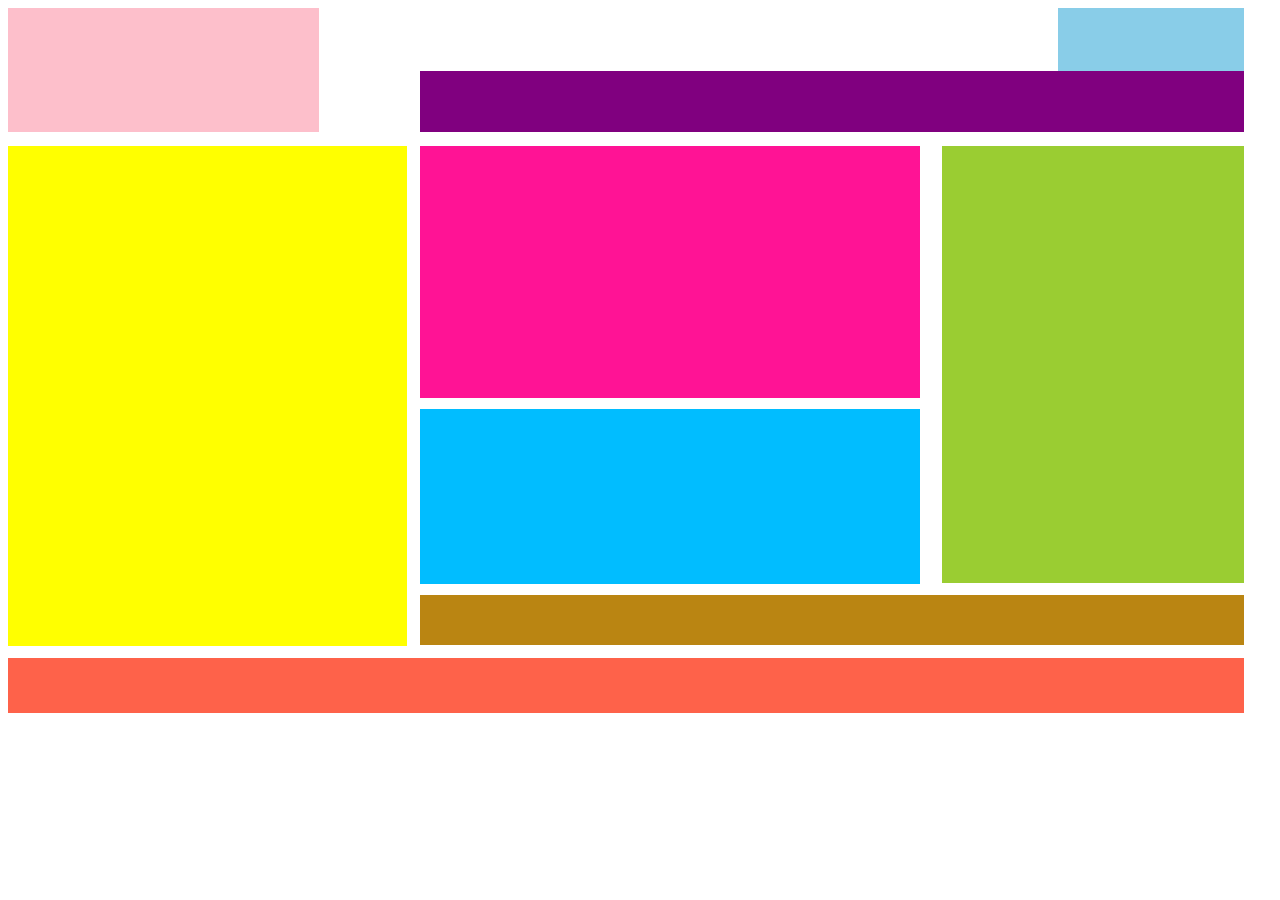
<file: banmianqiege.html>
<!DOCTYPE html>
<html>
	<head>
		<meta charset="utf-8">
		<title></title>
		<style type="text/css">
			.father{
				width: 1236px;
				height: 705px;
				background: white;
			}
			.father1{
				width: 1236px;
				height: 138px;
				background: white;
			}
			.box1{
				float: left;
				width: 311px;
				height: 124px;
				background: #fdbfcb;
			}
			.box2{
				float: right;
				width: 925px;
				height: 124px;
				background: white;
			}
			.aa{
				float: right;
				width: 186px;
				height: 63px;
				background: #89cde8;
			}
			.aa1{
				float: right;
				width: 824px;
				height: 61px;
				background: #80007f;
			}
			
			
			.father2{
				width: 1236px;
				height: 512px;
				background: white;
			}
			.box3{
				float: left;
				width: 412px;
				height: 512px;
				background: white;
			}
			.bb{
				float: left;
				width: 399px;
				height: 500px;
				background: #ffff00;
			}
			
			.box4{
				float: right;
				width: 824px;
				height: 512px;
				background: white;
			}
			.a{
				width: 824px;
				height: 449px;
				background: white;
			}
			.a1{
				float: left;
				width: 522px;
				height: 449px;
				background: white;
			}	
			.a3{
				width: 500px;
				height: 263px;
				background: white;
			}
			.one{
				width: 500px;
				height: 252px;
				background: #ff1395;
			}
			.a4{
				width: 500px;
				height: 175px;
				background: #01bdff;}
			
			.a2{
				float: right;
				width: 302px;
				height: 437px;
				background: #9acd32;
			}
			.b{
				width: 824px;
				height: 50px;
				background: #ba8512;
			}
			
			.father3{
				width: 1236px;
				height: 55px;
				background: #fe624a;
			}
		</style>
	</head>
	<body>
		 <div class="father">
			 <div class="father1">
				 <div class="box1"></div>
				 <div class="box2">
					 <div class="aa"></div>
					 <div class="aa1"></div>
				 </div>
			 </div>
			 
			 <div class="father2">
				 <div class="box3">
					 <div class="bb"></div>
				 </div>
				 <div class="box4">
					 <div class="a">
						 <div class="a1">
							 <div class="a3">
								 <div class="one"></div>
							 </div>
							 <div class="a4"></div>
						 </div>
						 <div class="a2"></div>
					 </div>
					 <div class="b"></div>
				 </div>
			 </div>
			 
			 <div class="father3"></div>
		</div>
	</body>
</html>
</file>
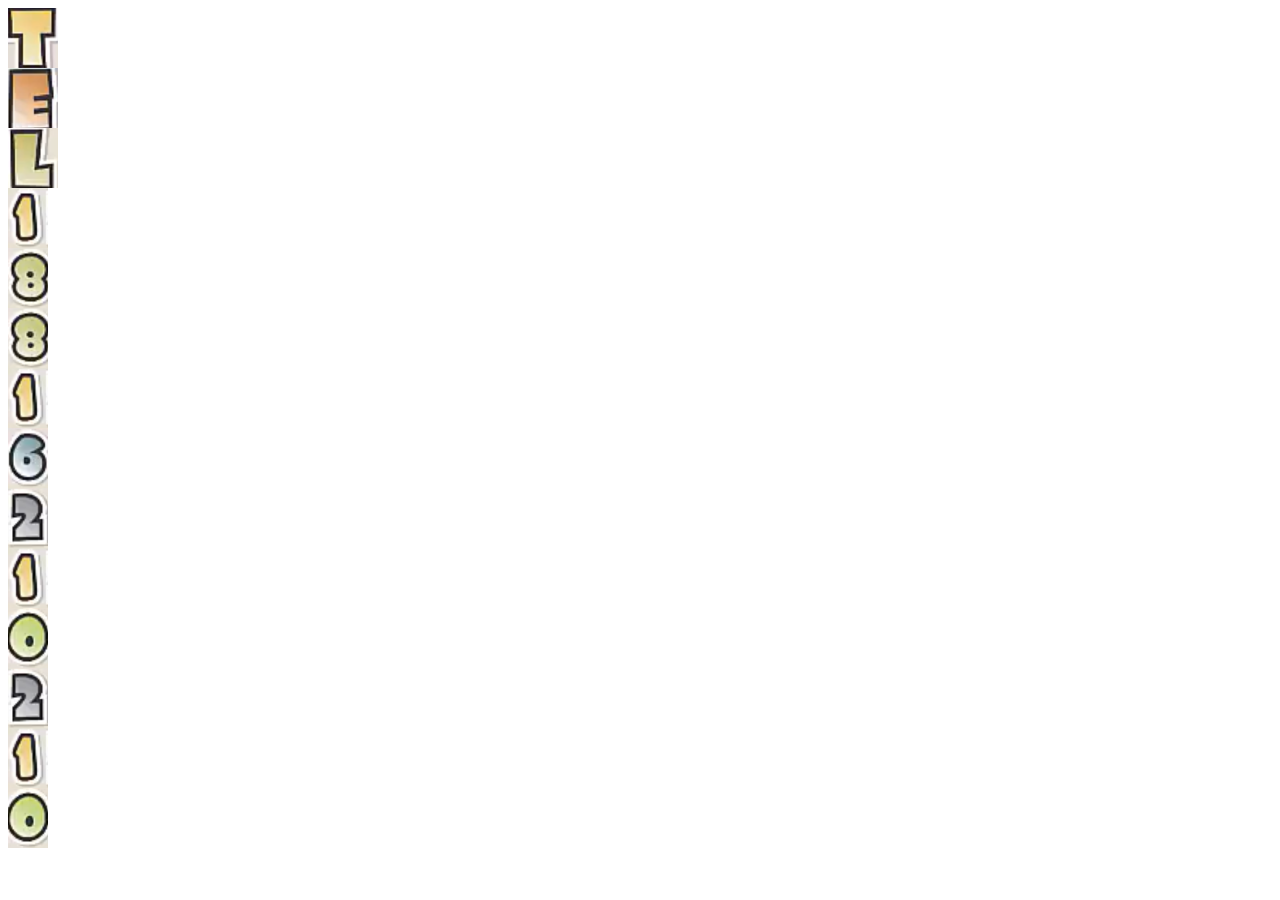
<file: homework.html>
<!DOCTYPE html>
<html>
	<head>
		<meta charset="utf-8">
		<title></title>
		<style type="text/css">
			.box1{
				width: 50px;
				height: 60px;
				background-position: -370px -176px;
				background-image: url(img/精灵图练习.PNG);
			}
			.box2{
				width: 50px;
				height: 60px;
				background-position: -296px -13px;
				background-image: url(img/精灵图练习.PNG);
			}
			.box3{
				width: 50px;
				height: 60px;
				background-position: -282px -95px;
				background-image: url(img/精灵图练习.PNG);
			}
			.box4{
				width: 40px;
				height: 60px;
				background-position: -62px -325px;
				background-image: url(img/精灵图练习.PNG);
			}
			.box5{
				width: 40px;
				height: 60px;
				background-position: -389px -325px;
				background-image: url(img/精灵图练习.PNG);
			}
			.box6{
				width: 40px;
				height: 60px;
				background-position: -389px -325px;
				background-image: url(img/精灵图练习.PNG);
			}
			.box7{
				width: 40px;
				height: 60px;
				background-position:-62px -325px;
				background-image: url(img/精灵图练习.PNG);
			}
			.box8{
				width: 40px;
				height: 60px;
				background-position: -294px -325px;
				background-image: url(img/精灵图练习.PNG);
			}
			.box9{
				width: 40px;
				height: 60px;
				background-position: -100px -325px;
				background-image: url(img/精灵图练习.PNG);
			}
			.box10{
				width: 40px;
				height: 60px;
				background-position: -62px -325px;
				background-image: url(img/精灵图练习.PNG);
			}
			.box11{
				width: 40px;
				height: 60px;
				background-position: -13px -325px;
				background-image: url(img/精灵图练习.PNG);
			}
			.box12{
				width: 40px;
				height: 60px;
				background-position: -100px -325px;
				background-image: url(img/精灵图练习.PNG);
			}
			.box13{
				width: 40px;
				height: 60px;
				background-position: -62px -325px;
				background-image:url(img/精灵图练习.PNG);
			}
			.box14{
				width: 40px;
				height: 60px;
				background-position: -13px -325px;
				background-image: url(img/精灵图练习.PNG);
			}
		</style>
	</head>
	<body>
		<div class="box1"></div>
		<div class="box2"></div>
		<div class="box3"></div>
		<div class="box4"></div>
		<div class="box5"></div>
		<div class="box6"></div>
		<div class="box7"></div>
		<div class="box8"></div>
		<div class="box9"></div>
		<div class="box10"></div>
		<div class="box11"></div>
		<div class="box12"></div>
		<div class="box13"></div>
		<div class="box14"></div>
	</body>
<ml>
</file>
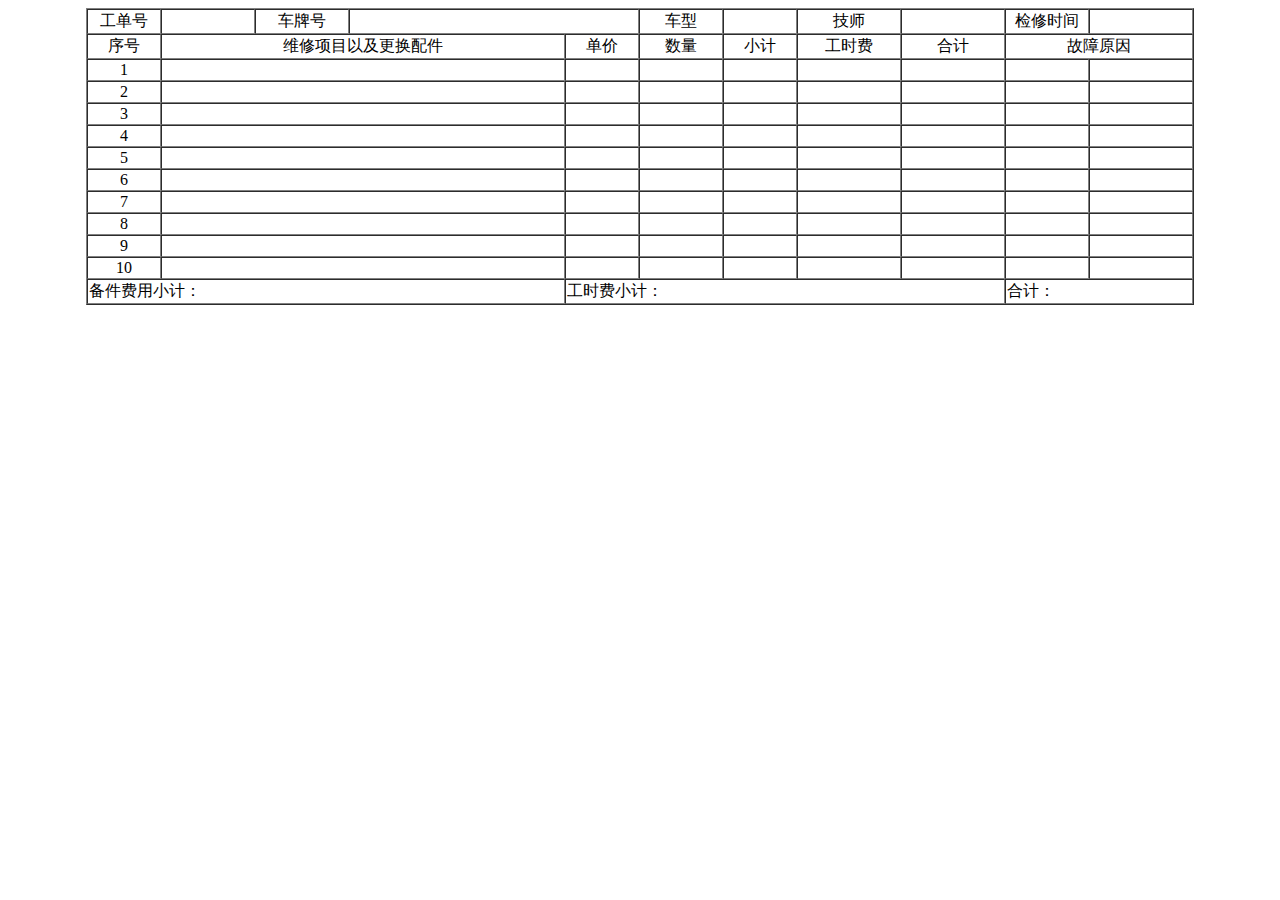
<file: homework2.html>
<!DOCTYPE html>
<html>
	<head>
		<meta charset="UTF-8">
		<title></title>
	</head>
	<body>
		<form>
			<table border="1" cellspacing="0" align="center">
				<tr align="center">
					<td width="70" >工单号</td>
					<td width="90"></td>
					<td width="90">车牌号</td>
					<td width="90" colspan="2"></td>
					<!--<td width="70"></td>-->
					<td width="80">车型</td>
					<td width="70"></td>
					<td width="70">技师</td>
					<td width="70"></td>
					<td width="80" >检修时间</td>
					<td width="100"></td>
				</tr>
					<tr align="center">
					<td >序号</td>
					<td width="400" colspan="3">维修项目以及更换配件</td>
					<!--<td width="70"></td>
					<td width="70"></td>-->
					<td width="70">单价</td>
					<td width="70">数量</td>
					<td width="70">小计</td>
					<td width="100">工时费</td>
					<td width="100">合计</td>
					<td colspan="2">故障原因</td>
						
					<!--<td width="70"></td>-->
				</tr>
				<tr align="center">
					<td >1</td>
					<td colspan="3"></td>
					<!--<td ></td>
					<td ></td>-->
					<td ></td>
					<td ></td>
					<td ></td>
					<td ></td>
					<td ></td>
					<td ></td>
					<td ></td>
				</tr>
				<tr align="center">
					<td >2</td>
					<td colspan="3"></td>
					<!--<td ></td>
					<td ></td>-->
					<td ></td>
					<td ></td>
					<td ></td>
					<td ></td>
					<td ></td>
					<td ></td>
					<td ></td>
				</tr>
				<tr align="center">
					<td >3</td>
					<td colspan="3"></td>
					<!--<td ></td>-->
					<!--<td ></td>-->
					<td ></td>
					<td ></td>
					<td ></td>
					<td ></td>
					<td ></td>
					<td ></td>
					<td ></td>
				</tr>
				<tr align="center">
					<td >4</td>
					<td colspan="3"></td>
					<!--<td ></td>
					<td ></td>-->
					<td ></td>
					<td ></td>
					<td ></td>
					<td ></td>
					<td ></td>
					<td ></td>
					<td ></td>
				</tr>
				<tr align="center">
					<td >5</td>
					<td colspan="3"></td>
					<!--<td ></td>
					<td ></td>-->
					<td ></td>
					<td ></td>
					<td ></td>
					<td ></td>
					<td ></td>
					<td ></td>
					<td ></td>
				</tr>
				<tr align="center">
					<td >6</td>
					<td colspan="3"></td>
					<!--<td ></td>
					<td ></td>-->
					<td ></td>
					<td ></td>
					<td ></td>
					<td ></td>
					<td ></td>
					<td ></td>
					<td ></td>
				</tr>
				<tr align="center">
					<td >7</td>
					<td colspan="3"></td>
					<!--<td ></td>
					<td ></td>-->
					<td ></td>
					<td ></td>
					<td ></td>
					<td ></td>
					<td ></td>
					<td ></td>
					<td ></td>
				</tr>
				<tr align="center">
					<td >8</td>
					<td colspan="3"></td>
					<!--<td ></td>
					<td ></td>-->
					<td ></td>
					<td ></td>
					<td ></td>
					<td ></td>
					<td ></td>
					<td ></td>
					<td ></td>
				</tr>
				<tr align="center">
					<td >9</td>
					<td colspan="3"></td>
					<!--<td ></td>
					<td ></td>-->
					<td ></td>
					<td ></td>
					<td ></td>
					<td ></td>
					<td ></td>
					<td ></td>
					<td ></td>
				</tr>
				<tr align="center">
					<td >10</td>
					<td colspan="3"></td>
					<!--<td ></td>
					<td ></td>-->
					<td ></td>
					<td ></td>
					<td ></td>
					<td ></td>
					<td ></td>
					<td ></td>
					<td ></td>
				</tr>
				<tr align="left">
					<td colspan="4">备件费用小计：</td>
					<!--<td ></td>
					<td ></td>
					<td ></td>-->
					<td colspan="5">工时费小计：</td>
					<!--<td ></td>
					<td ></td>
					<td ></td>
					<td ></td>-->
					<td colspan="2">合计：</td>
					<!--<td ></td>-->
				</tr>
		</form>
	</body>
</html>
</file>
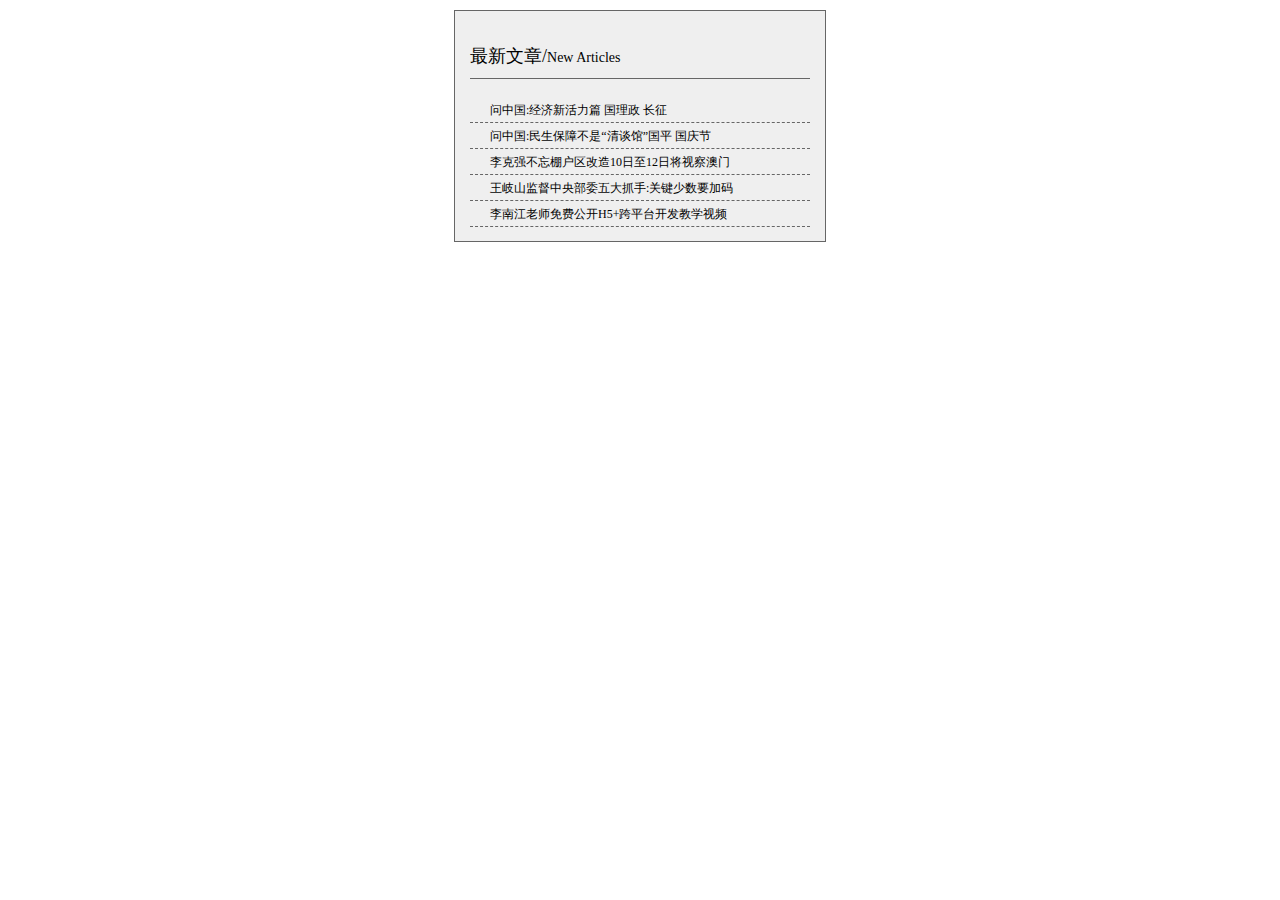
<file: homework3.html>
<!DOCTYPE html>
<html>
	<head>
		<meta charset="utf-8">
		<title></title>
		<style type="text/css">
			
			div{
				box-sizing: border-box;
				width: 372px;
				height: 232px;
				border: 1px solid #666;
				margin: 10px auto;
				background: #efefef;
				padding: 15px;
			}
			
			h3{
				font: 18px "微软雅黑";
				padding-bottom: 10px;
				border-bottom: 1px solid #666;
			}
			.new{
				font: 14px "微软雅黑";
			}
			li{
				list-style-type: none;
				font: 12px "微软雅黑";
				padding-top:5px;
				padding-left: 20px;	
				height: 20px;
				border-bottom: 1px dashed #666;
			}
		</style>
	</head>
	<body>
		<div class="box1">
			<h3>最新文章/<span class="new">New Articles</span></h3>
			<li>问中国:经济新活力篇 国理政 长征</li>
			<li>问中国:民生保障不是“清谈馆”国平 国庆节</li>
			<li>李克强不忘棚户区改造10日至12日将视察澳门</li>
			<li>王岐山监督中央部委五大抓手:关键少数要加码</li>
			<li>李南江老师免费公开H5+跨平台开发教学视频</li>
		</div>
	</body>
</html>
</file>
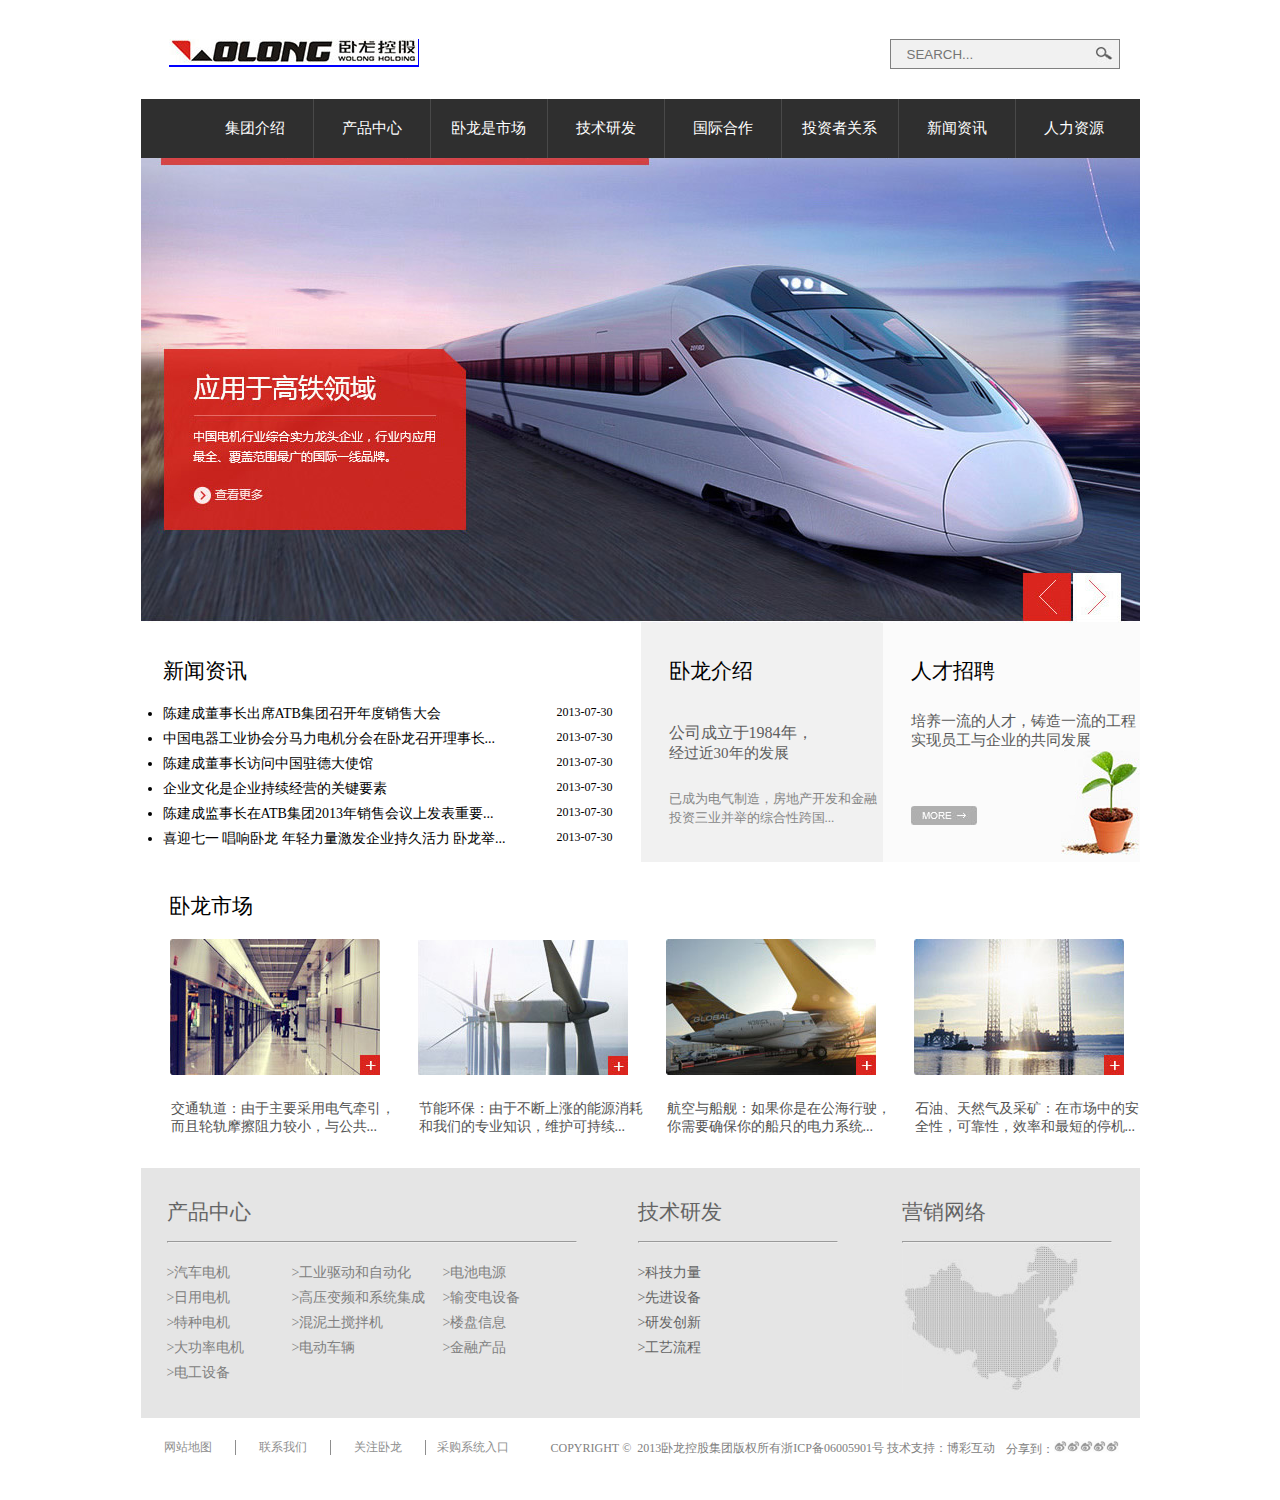
<file: homework4.html>
<!DOCTYPE html>
<html>
	<head>
		<meta charset="utf-8">
		<title></title>
		<link rel="stylesheet" href="css/sheet.css" />
	</head>
	<body>
		<div class="header">
			<div class="logo">
				<img src="img/logo.png" alt=""/>
			</div>
			<div class="search">
				<form action="">
					<input type="text" placeholder="SEARCH..."/>
					<input type="submit" value=""/>
				</form>
			</div>
		</div>
		
		<div class="nav">
			<!-- ul>li*8 -->
			<ul>
				<li> 
				     <a href="#">集团介绍</a>
				</li>
				<li>
					<a href="#">产品中心</a>
					</li>
				<li>
					<a href="#">卧龙是市场</a>
					</li>
				<li>
					<a href="#">技术研发</a>
					</li>
				<li>
					<a href="#">国际合作</a>
					</li>
				<li>
					<a href="#">投资者关系</a>
					</li>
				<li>
					<a href="#">新闻资讯</a>
					</li>
				<li>
					<a href="#">人力资源</a>
					</li>
			</ul>
		</div>
		
		<div class="banner">
			<img src="img/banner.png" />
		</div>
	
	    <div class="header1">
			
			<!-- 新闻资讯 -->
			<div class="aa">
				<a >新闻资讯</a>
				<li>陈建成董事长出席ATB集团召开年度销售大会
				<span class="a">2013-07-30</span>
				</li>
				<li>中国电器工业协会分马力电机分会在卧龙召开理事长...
				<span class="a">2013-07-30</span></li>
				<li>陈建成董事长访问中国驻德大使馆
				<span class="a">2013-07-30</span></li>
				<li>企业文化是企业持续经营的关键要素
				<span class="a">2013-07-30</span></li>
				<li>陈建成监事长在ATB集团2013年销售会议上发表重要...
				<span class="a">2013-07-30</span></li>
				<li>喜迎七一 唱响卧龙 年轻力量激发企业持久活力 卧龙举...
				<span class="a">2013-07-30</span></li>
			</div>
			<!-- 卧龙介绍 -->
			<div class="aa1">
				<div class="aa11">
				   <a >卧龙介绍</a>
				   <div class="aa22">
					    <a >公司成立于1984年，</a>
						<p><span >经过近30年的发展</span></p>
				   </div>
				  <div class="aa33">
					  <a >已成为电气制造，房地产开发和金融</a>
					  <p><span >投资三业并举的综合性跨国...</span></p>
				  </div>
				</div>
			</div>
			<!-- 人才招聘 -->
			<div class="aa2">
				<div class="aa11">
					 <a >人才招聘</a>
				</div>
				<div class="aa22">
					<a>培养一流的人才，铸造一流的工程</a>
					<p><span >实现员工与企业的共同发展</span></p>
				</div>
				<img class="img1" src="img/more.png" />
				<img class="img2" src="img/flower.png"/>
			</div>
		</div>
		
		<div class="wolong">
			<div class="b">
				<a>卧龙市场</a>
			</div>
			<div class="nav1">
				<!-- ul>li*8 -->
				<ul>
					<li> 
					    <img src="img/news1.png" />
						 <p>交通轨道：由于主要采用电气牵引，而且轮轨摩擦阻力较小，与公共...</p>
					</li>
					
					<li>
						<img src="img/news2.png" />
						<p>节能环保：由于不断上涨的能源消耗和我们的专业知识，维护可持续...</p>

						</li>
					<li>
						<img src="img/news3.png" />
						<p>航空与船舰：如果你是在公海行驶，你需要确保你的船只的电力系统...</p>
						</li>
					<li>
						<img src="img/news4.png" />
						<p>石油、天然气及采矿：在市场中的安全性，可靠性，效率和最短的停机...</p>
						</li>
				</ul>
			</div>
		</div>
			<!-- 产品中心 -->
		<div class="c">
			<div class="c1">
				<a>产品中心</a>
				<hr />
				
				<div class="cc1">
				<ul>
					<li>>汽车电机</li>
					<li>>日用电机</li>
					<li>>特种电机</li>
					<li>>大功率电机</li>
					<li>>电工设备</li>
				</ul>
				</div>
				<div class="cc2">
				<ul >
					<li>>工业驱动和自动化</li>
					<li>>高压变频和系统集成</li>
					<li>>混泥土搅拌机</li>
					<li>>电动车辆</li>
				</ul>
				</div>
				<div class="cc3">
				<ul >
					<li>>电池电源</li>
					<li>>输变电设备</li>
					<li>>楼盘信息</li>
					<li>>金融产品</li>
				</ul>
				</div>
			</div>
			<div class="c2">
				<a>技术研发</a>
				<hr />
				<ul class="ul1">
					<li>>科技力量</li>
					<li>>先进设备</li>
					<li>>研发创新</li>
					<li>>工艺流程</li>
				</ul>
			</div>
			<div class="c3">
				<a>营销网络</a>
				<hr />
				<img src="img/china.png" />
			</div>
		</div>
		
		<div class="dibu">
			<div class="a">
				<ul class="ul">
					<li>网站地图</li>
					<li>联系我们</li>
					<li>关注卧龙</li>
					<li>采购系统入口</li>
				</ul>
			</div>
			
			<div class="b">
				<p>COPYRIGHT&nbsp&copy;&nbsp; 2013卧龙控股集团版权所有浙ICP备06005901号&nbsp;技术支持：博彩互动</p>
			</div>
			<div class="c">
				<p>分享到：<img src="img/share2.png" ><img src="img/share2.png" ><img src="img/share2.png" ><img src="img/share2.png" ><img src="img/share2.png" ></p>
			</div>
		</div>
	</body>
</html>
</file>
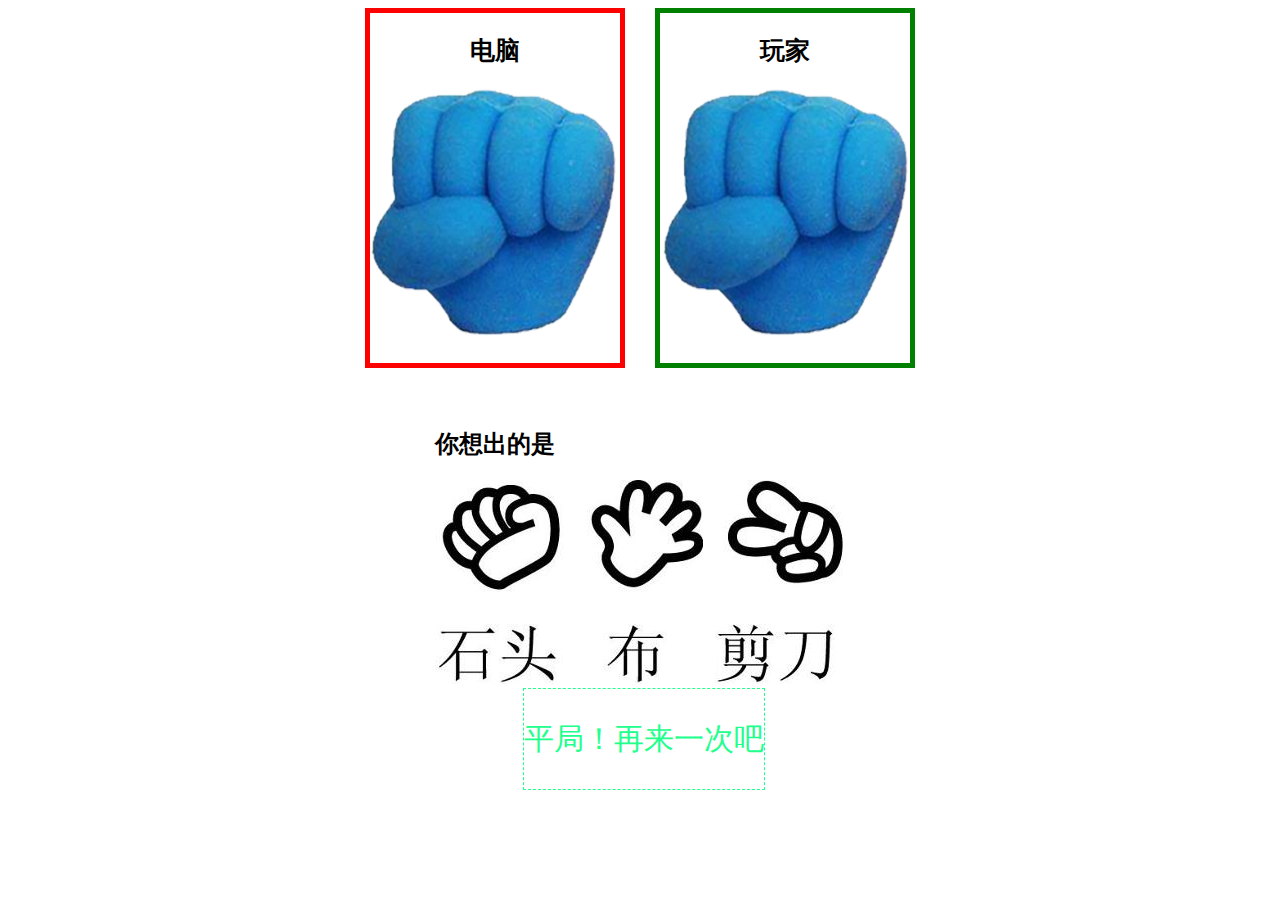
<file: homework5.html>
<!DOCTYPE html>
<html>
	<head>
		<meta charset="utf-8">
		<title></title>
		<script src="js/jquery-3.4.1.min.js"></script>
		<style type="text/css">
			.box{
				margin: 0 auto;
				width: 550px;
				height: 800px;
			}
			.box .box1 h2{
				font-size: 25px;
				text-align: center;
				font-weight: 800;
			}
			.box .box1{
				height: 380px;
			}
			.box .box1 .box_computer{
				float: left;
				width: 250px;
				height: 350px;
				border: 5px solid red;
			}
			.box .box1 .box_person{
				float: right;
				height: 350px;
				width: 250px;
				border: 5px solid green;
			}
			
			
			.box .box2{
				padding-top: 20px;
	            margin-left: 70px;	
			}
			.box .box2 .box_left{
				float: left;
			}
			
		
			.box3{
				text-align: center;
				width: 400px;
				height: 100px;
			}
			.box3 .box_right{
			    float: right;
			    border: red 1px dashed;
			    display: none;
			
			}
			.box3 .box_right2{
			    float: right;
			    border: blue 1px dashed;
			    display: none;
			}
			
			.box3 .box_right3{
			    float: right;
			    border: #21ff8c 1px dashed;
			    display: none;
			}
			.box3 .box_right span{
			    line-height: 100px;
			    font-size: 30px;
			    color: #ff0000;
			}
			.box3 .box_right2 span{
			    line-height: 100px;
			    font-size: 30px;
			    color: blue;
			}
			.box_right3 span{
			    line-height: 100px;
			    font-size: 30px;
			    color:  #21ff8c;
			}
		</style>
	</head>
	<body>
		<div class="box">
			<!-- 1、 -->
		<div class="box1">
		   <div class="box_computer">
			   <h2>电脑</h2>
			   <img id="img_computer" src="img/0.png" />
		   </div>
		   <div class="box_person">
			   <h2>玩家<h2>
			   <img id="img_person" src="img/0.png" />
		   </div>
		</div>
		<!-- 2、 -->
		<div class="box2">
			<div class="box_left">
				<h2>你想出的是</h2>
				<img src="img/b0.png" />
				<img src="img/b1.png" />
				<img src="img/b2.png" />
			</div>
		</div>
		<!-- 3、 -->
		<div class="box3">
		 <div class="box_right" style="display: none;">
			<span>很遗憾，你输了！</span>
		</div>
	 	<div class="box_right2" style="display: none;">
			<span>恭喜，你赢了！</span>
		</div>
		<div class="box_right3" style="display: block;">
			<span>平局！再来一次吧</span>
		</div>
		</div>
		</div>
		
		
		
		
		<script>
			$(function () {
			    /**
			     * 人的选择
			     */
			    function person() {
			        var img = $(".box_left img");
			        var img_person = $("#img_person");
			        img.on("click", function () {
			            var index = img.index(this);
			            switch (index) {
			                case 0:
			                    setImg(img_person, 0);
			                    judge(0, computer());
			                    break;
			                case 1:
			                    setImg(img_person, 1);
			                    judge(1, computer());
			                    break;
			                case 2:
			                    setImg(img_person, 2);
			                    judge(2, computer());
			                    break;
			            }
			
			        })
			    }
			
			    /**
			     * 电脑的选择 随机
			     * @returns {number} 返回的选择
			     */
			    function computer() {
			        var cp_num = parseInt(Math.random() * 3);
			        var img_computer = $("#img_computer");
			        switch (cp_num) {
			            case 0:
			                setImg(img_computer, 0);
			                break;
			            case 1:
			                setImg(img_computer, 1);
			                break;
			            case 2:
			                setImg(img_computer, 2);
			                break;
			        }
			        return cp_num;
			    }
			
			    /**
			     * 判断是否获胜
			     * @param person 人的选择
			     * @param computer 电脑的选择
			     */
			    function judge(person, computer) {
			        var box1 = $(".box_right");
			        var box2 = $(".box_right2");
			        var box3 = $(".box_right3");
			        if (person === computer) {
			            showOrHide(box1, box2, box3);
			        } else if (person - computer === 1 || person - computer === -2) {
			            showOrHide(box1, box3, box2);
			        } else {
			            showOrHide(box2, box3, box1);
			        }
			    }
			
			    /**
			     * 设置图片
			     * @param imgID 图片id
			     * @param imgSrc 图片路径
			     */
			    function setImg(imgID, imgSrc) {
			        imgID.attr("src", "img/" + imgSrc + ".png");
			
			    }
			
			    /**
			     * 设置结果显示/隐藏
			     * @param box1 隐藏
			     * @param box2 隐藏
			     * @param box3 显示
			     */
			    function showOrHide(box1, box2, box3) {
			        box1.hide();
			        box2.hide();
			        box3.show();
			    }
			
			    person();
			
			});
		</script>
	</body>
</html>
</file>
<file: css/sheet.css>
*{
	margin: 0;
	padding: 0;
}
.header{
	width: 999px;
	height:99px;
	background: #ffffff;
	margin: 0 auto;
}
.header .logo{
	float: left;
	width: 250px;
	height:28px;
	background: blue;
	margin-left: 28px;
	margin-top: 39px;
}
.header .search{
	width: 228px;
	height:28px;
	background: yellow;
	float: right;
	margin-top: 39px;
	margin-right: 20px;
	background-color: #f1f1f1;
	border: 1px solid grey;
}
.header .search input[type=text]{
	width: 199px;
	height: 28px;
	padding-left: 16px;
	border: none;
	box-sizing: border-box;
	float: left;
	background: #F1F1F1;
}
.header .search input[type=submit]{
	width: 29px;
	height: 28px;
	background:#F1F1F1 url(../img/search.png) no-repeat center center;
	border: none;
	float: right;
}

.nav{
	width: 999px;
	height:59px;
	background: #2f2f2f;
	margin: 0 auto;
}
.nav ul{
	width: 999px;
	height:59px;
	background: #2f2f2f;
	padding-left: 56px;
	box-sizing: border-box;
}
.nav li{
	list-style: none;
	float: left;
	width: 117px;
	height: 59px;
	font-size: 15px;
	text-align: center;
	line-height: 59px;
}
ul li{
	list-style: none;
	float: left;
	width: 117px;
	height: 59px;
	font-size: 15px;
	text-align: center;
	line-height: 59px;
	border-right: 1px solid #494949;
	box-sizing: border-box;
}
ul li:last-child{
	border-right: none;
}
ul li a{
	color: white;
	text-decoration: none;
}

.banner{
	width: 999px;
	height: 462px;
	margin: 0 auto;
}

.header1{
	width: 999px;
	height: 242px;
	background: white;
	margin: 0 auto;
}
.header1 .aa{
	float: left;
	width: 450px;
	padding-left: 22px;
	padding-top: 37px;
	font-size: 21px;
	font-family: "微软雅黑";
}
.header1 .a{	
	float: right;
	font-size: 12px;
}
.header1 li{
	height: 5px;
	padding-top: 20px;
	font-size: 14px;
}


.header1 .aa1{
	float: left;
	width: 242px;
	height: 205px;
	margin-left: 28px;	
	background: #f1f1f1;
	padding-top: 37px;
}
.header1 .aa1 .aa11 a{
	margin-left: 28px;	
	font-size: 21px;
	font-family: "微软雅黑";
}
.header1 .aa1 .aa22{
	background: #f1f1f1;
	padding-top: 38px;
}
.header1 .aa1 .aa22 a{
	margin-left: 28px;	
	font-size: 16px;
	font-family: "微软雅黑";
	text-align: left;
	color: #5e5e5e;
}
.header1 .aa1 .aa22 span{
	
	margin-left: 28px;	
	font-size: 15px;
	font-family: "微软雅黑";
	text-align: left;
	color: #5e5e5e;
}
.header1 .aa1 .aa33{
	background: #f1f1f1;
	padding-top: 26px;
}
.header1 .aa1 .aa33 a{
	margin-left: 28px;	
	font-size: 13px;
	font-family: "微软雅黑";
	text-align: left;
	color: #868686;
}
.header1 .aa1 .aa33 span{
	margin-left: 28px;	
	font-size: 13px;
	font-family: "微软雅黑";
	text-align: left;
	color: #868686;
}

.header1 .aa2{
	float: right;
	width: 257px;
	height: 205px;
	background: #fbfbfb;
	padding-top: 37px;
}
.header1 .aa2 .aa11{
	margin-left: 28px;	
	font-size: 21px;
	font-family: "微软雅黑";
	text-align: left;
}
.header1 .aa2 .aa22{
	color: #5a5a5a;
	padding-top: 27px;
	margin-left: 28px;	
	font-size: 15px;
	text-align: left;
	font-family: "微软雅黑";
}
.header1 .aa2 .img1{
	padding-top: 56px;
	margin-left: 28px;	
}
.header1 .aa2 .img2{
	float: right;
	margin-left: 28px;	
}


.wolong{
	width: 999px;
	height: 306px;
	background: white;
	margin: 0 auto;
}
.wolong .b{
	padding-top: 30px;
	margin-left: 28px;	
	font-size: 21px;
	font-family: "微软雅黑";
}
.wolong .nav1{
	padding-top: 19px;
	margin-left: 10px;	
	width: 999px;
	height:139px;
}
.wolong .nav1 ul li{
	width: 248px;
	height: 140px;
	text-align: center;
	border-right: 0px solid #494949;
	box-sizing: border-box;
}
.wolong .nav1 ul li p{
	font-size: 14px;
	margin-left: 20px;	
	font-family: "微软雅黑";
	text-align: left;
	line-height:18px;
	color: #535353;
}



.c{
	width: 999px;
	height: 250px;
	margin: 0 auto;
	background: #e5e5e5;
}
.c .c1{
	float: left;
	width: 410px;
	height: 132px;
	padding-left: 26px;
	padding-top: 30px;
	font-size: 21px;
	font-family: "微软雅黑";
	color: #646464;
}
.c hr{
	margin-top: 15px;
}
.c .c1 .cc1{
	width: 125px;
	float: left;
	line-height: 25px;
	color: grey;
}
.c .c1 .cc1 ul li{
	height: 25px;
	width: 125px;
	text-align: left;
	border-right: 0px solid #494949;
	font-family: "微软雅黑";
	font-size: 14px;
}
.c .c1 .cc2{
	width: 151px;
	float: left;
	line-height: 25px;
	color: grey;
}
.c .c1 .cc2 ul li{
	width: 151px;
	height: 25px;
	text-align: left;
	border-right: 0px solid #494949;
	font-family: "微软雅黑";
	font-size: 14px;
	}
.c .c1 .cc3{
	width: 132px;
	float: left;
	line-height: 25px;
	color: grey;
	}
.c .c1 .cc3 ul li{
	width: 132px;
	height: 25px;
	text-align: left;
	border-right: 0px solid #494949;
	font-family: "微软雅黑";
	font-size: 14px;
	box-sizing: border-box;
}


.c .c2{
	float: left;
	width: 200px;
	padding-left: 61px;
	padding-top: 30px;
	font-size: 21px;
	font-family: "微软雅黑";
	color: #646464;
}

.c .c2 li{
	height: 25px;
	text-align: left;
	width: 136px;
	border-right: 0px solid #494949;
	font-family: "微软雅黑";
	font-size: 14px;
	box-sizing: border-box;
}

.c .c3{
	float: left;
	width: 210px;
	padding-left: 64px;
	padding-top: 30px;
	font-size: 21px;
	font-family: "微软雅黑";
	color: #646464;
}
.c .c3 img{
	width: 180px;
	height: 150px;
}


.dibu{
	width: 999px;
	height: 82px;
	margin: 0 auto;
	background: white;
}

.dibu .a{
	width: 429px;
}
.dibu .a ul{
	padding-top: 22px;
}
.dibu .a .ul li{
    width: 95px;
	padding-left: 5px;
	height: 15px;
	border-right: 1px solid #8e8e8e;
	font-family: "微软雅黑";
	font-size: 12px;
	line-height: 15px;
	color: #8e8e8e;
	box-sizing: border-box;
	list-style: none;
	padding-right: 5px;
}
.dibu .a .ul li:last-child{
	border-right: none;
}
.dibu .b{
	width: 450px;
	float: left;
	font-size: 12px;
	padding-left: 30px;
	color: grey;
}
.dibu .c{
	font-size: 12px;
	width: 120px;
	height: 0px;
	float: left;
	padding-left: 5px;
	color: grey;
}
.c img{
	width: 13px;
	height: 13px;
}
</file>
